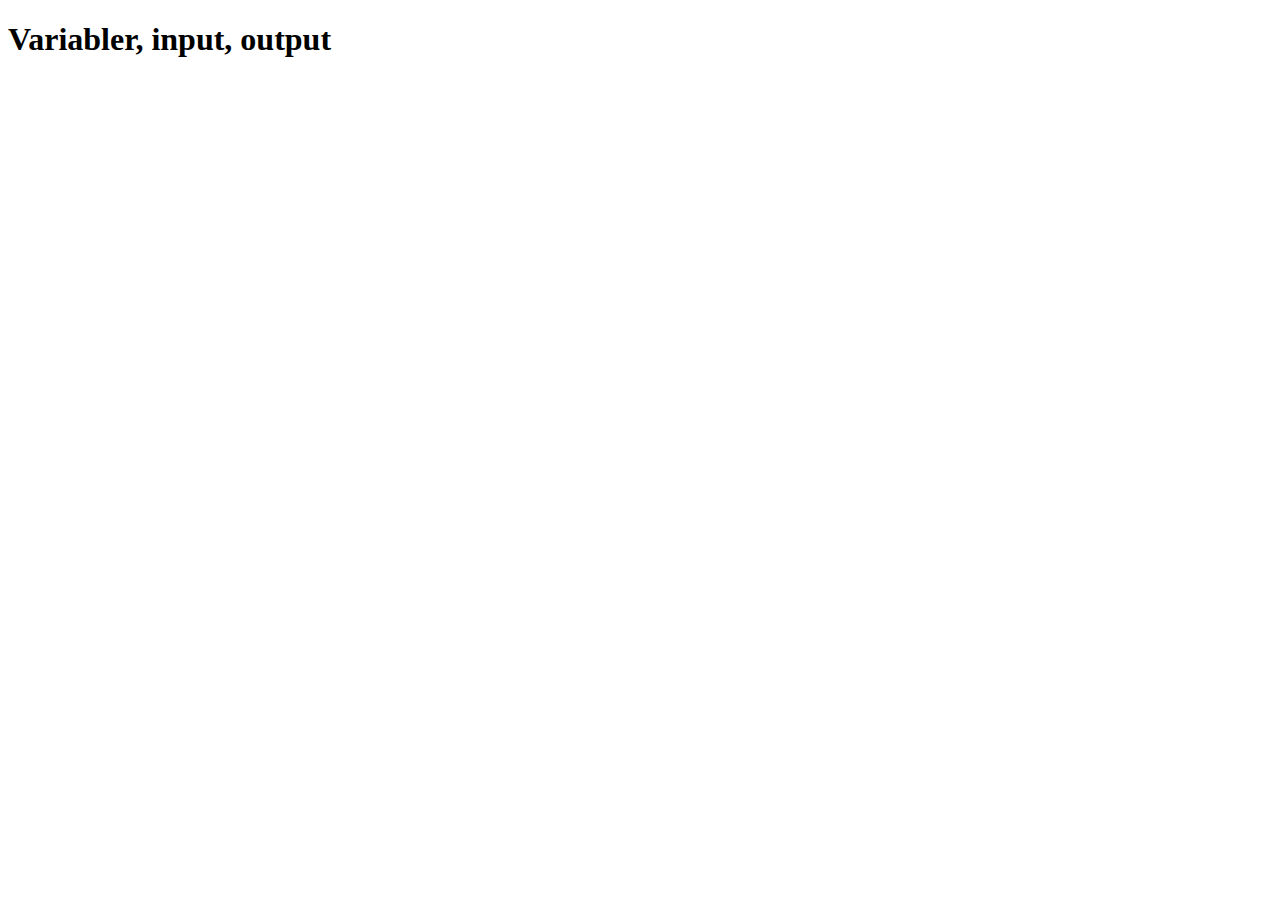
<file: Programering 1/Variabler_IO/index.html>
<!DOCTYPE html>
<html lang="en">
<head>
    <meta charset="UTF-8">
    <meta name="viewport" content="width=device-width, initial-scale=1.0">
    <title>Document</title>
</head>
<body>
    <h1>Variabler, input, output</h1>

    <script src="index.js" defer></script>
</body>
</html>
</file>
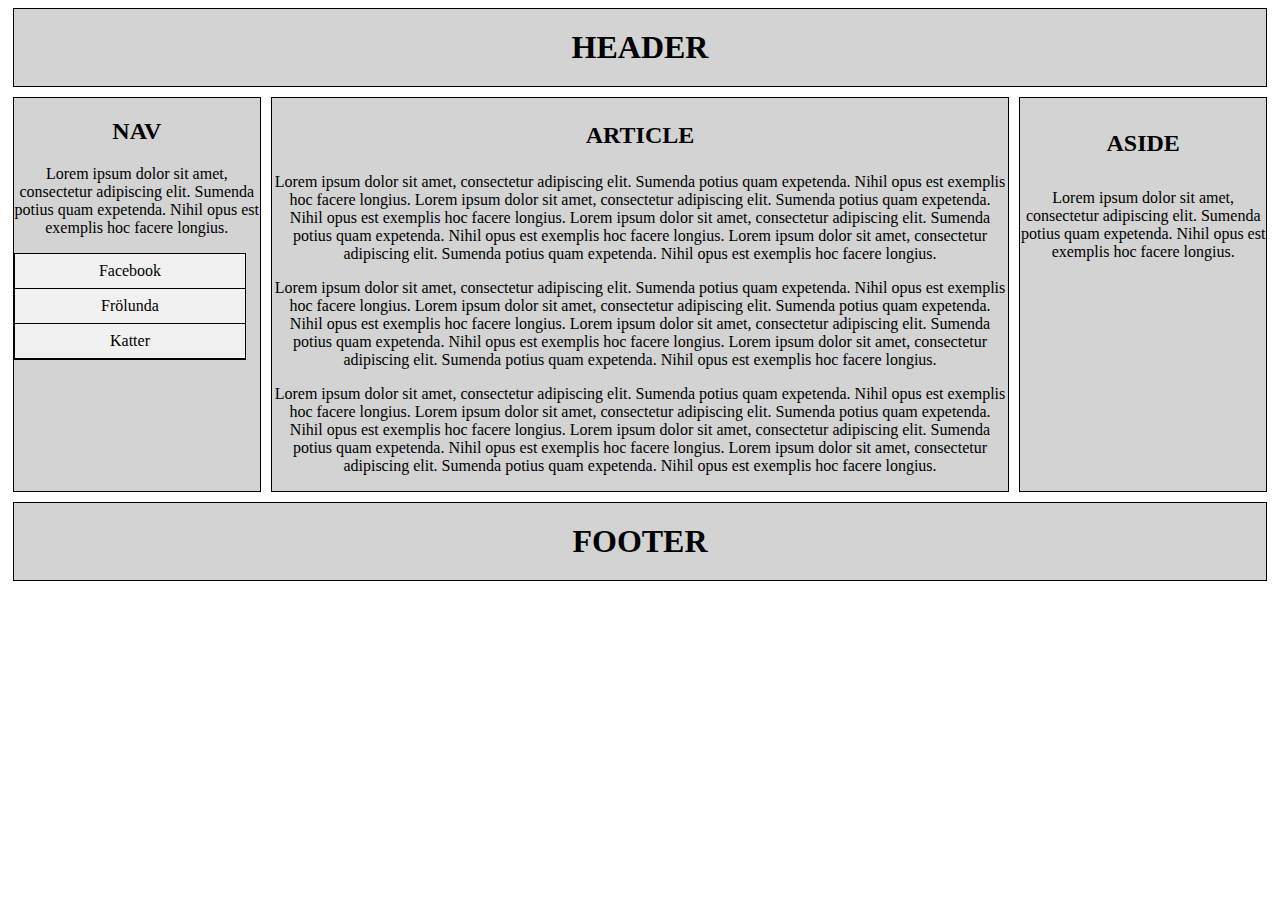
<file: Tillämpad programering/flexbox/index.html>
<!DOCTYPE html>
<html lang="en">
<head>
    <meta charset="UTF-8">
    <meta name="viewport" content="width=device-width, initial-scale=1.0">
    <title>Flexbox</title>
    <link rel="stylesheet" href="flexbox.css">
</head>
<body>
    <header>
        <h1>HEADER</h1>
    </header>
    <div class="flex-container">
        <nav>
            <div>
                <h2>NAV</h2>
                <p>Lorem ipsum dolor sit amet, consectetur adipiscing elit. Sumenda potius quam expetenda. Nihil opus est exemplis hoc facere longius.</p>
                <ul>
                    <li><a href="https://www.facebook.com/lucas.wennberg.3" target="_blank">Facebook</a></li>
                    <li><a href="https://www.frolundaindians.com/" target="_blank">Frölunda</a></li>
                    <li><a href="https://cat-bounce.com/" target="_blank">Katter</a></li>
                </ul>
            </div>
        </nav>
        <article>
            <div>
                <h3>ARTICLE</h3>
                <p>Lorem ipsum dolor sit amet, consectetur adipiscing elit. Sumenda potius quam expetenda. Nihil opus est exemplis hoc facere longius. Lorem ipsum dolor sit amet, consectetur adipiscing elit. Sumenda potius quam expetenda. Nihil opus est exemplis hoc facere longius. Lorem ipsum dolor sit amet, consectetur adipiscing elit. Sumenda potius quam expetenda. Nihil opus est exemplis hoc facere longius. Lorem ipsum dolor sit amet, consectetur adipiscing elit. Sumenda potius quam expetenda. Nihil opus est exemplis hoc facere longius.</p>
                <p>Lorem ipsum dolor sit amet, consectetur adipiscing elit. Sumenda potius quam expetenda. Nihil opus est exemplis hoc facere longius. Lorem ipsum dolor sit amet, consectetur adipiscing elit. Sumenda potius quam expetenda. Nihil opus est exemplis hoc facere longius. Lorem ipsum dolor sit amet, consectetur adipiscing elit. Sumenda potius quam expetenda. Nihil opus est exemplis hoc facere longius. Lorem ipsum dolor sit amet, consectetur adipiscing elit. Sumenda potius quam expetenda. Nihil opus est exemplis hoc facere longius.</p>
                <p>Lorem ipsum dolor sit amet, consectetur adipiscing elit. Sumenda potius quam expetenda. Nihil opus est exemplis hoc facere longius. Lorem ipsum dolor sit amet, consectetur adipiscing elit. Sumenda potius quam expetenda. Nihil opus est exemplis hoc facere longius. Lorem ipsum dolor sit amet, consectetur adipiscing elit. Sumenda potius quam expetenda. Nihil opus est exemplis hoc facere longius. Lorem ipsum dolor sit amet, consectetur adipiscing elit. Sumenda potius quam expetenda. Nihil opus est exemplis hoc facere longius.</p>
            </div>
        </article>
        <aside>
            <div>
                <h4>ASIDE</h4>
                <p>Lorem ipsum dolor sit amet, consectetur adipiscing elit. Sumenda potius quam expetenda. Nihil opus est exemplis hoc facere longius.</p>
            </div>
        </aside>
    </div>
    <footer>
        <h5>FOOTER</h5>
    </footer>
</body>
</html>







<!--
        <header>
        <h1>HEADER</h1>
    </header>
    <section>
        <nav>
            <h2>NAV</h2>
            <p>Lorem ipsum dolor sit amet, consectetur adipiscing elit. Sumenda potius quam expetenda. Nihil opus est exemplis hoc facere longius. Lorem ipsum dolor sit amet, consectetur adipiscing elit. Sumenda potius quam expetenda. Nihil opus est exemplis hoc facere longius. Lorem ipsum dolor sit amet, consectetur adipiscing elit. Sumenda potius quam expetenda. Nihil opus est exemplis hoc facere longius. Lorem ipsum dolor sit amet, consectetur adipiscing elit. Sumenda potius quam expetenda. Nihil opus est exemplis hoc facere longius.</p>
        </nav>
        <article>
            <h2>ARTICLE</h2>
            <p>Lorem ipsum dolor sit amet, consectetur adipiscing elit. Sumenda potius quam expetenda. Nihil opus est exemplis hoc facere longius. Lorem ipsum dolor sit amet, consectetur adipiscing elit. Sumenda potius quam expetenda. Nihil opus est exemplis hoc facere longius. Lorem ipsum dolor sit amet, consectetur adipiscing elit. Sumenda potius quam expetenda. Nihil opus est exemplis hoc facere longius. Lorem ipsum dolor sit amet, consectetur adipiscing elit. Sumenda potius quam expetenda. Nihil opus est exemplis hoc facere longius.</p>
        </article>
        <aside>
            <h2>ASIDE</h2>
            <p>Lorem ipsum dolor sit amet, consectetur adipiscing elit. Sumenda potius quam expetenda. Nihil opus est exemplis hoc facere longius. Lorem ipsum dolor sit amet, consectetur adipiscing elit. Sumenda potius quam expetenda. Nihil opus est exemplis hoc facere longius. Lorem ipsum dolor sit amet, consectetur adipiscing elit. Sumenda potius quam expetenda. Nihil opus est exemplis hoc facere longius. Lorem ipsum dolor sit amet, consectetur adipiscing elit. Sumenda potius quam expetenda. Nihil opus est exemplis hoc facere longius.</p>
        </aside>
    </section>
    <footer>
        <h5>FOOTER</h5>
    </footer>
-->
</file>
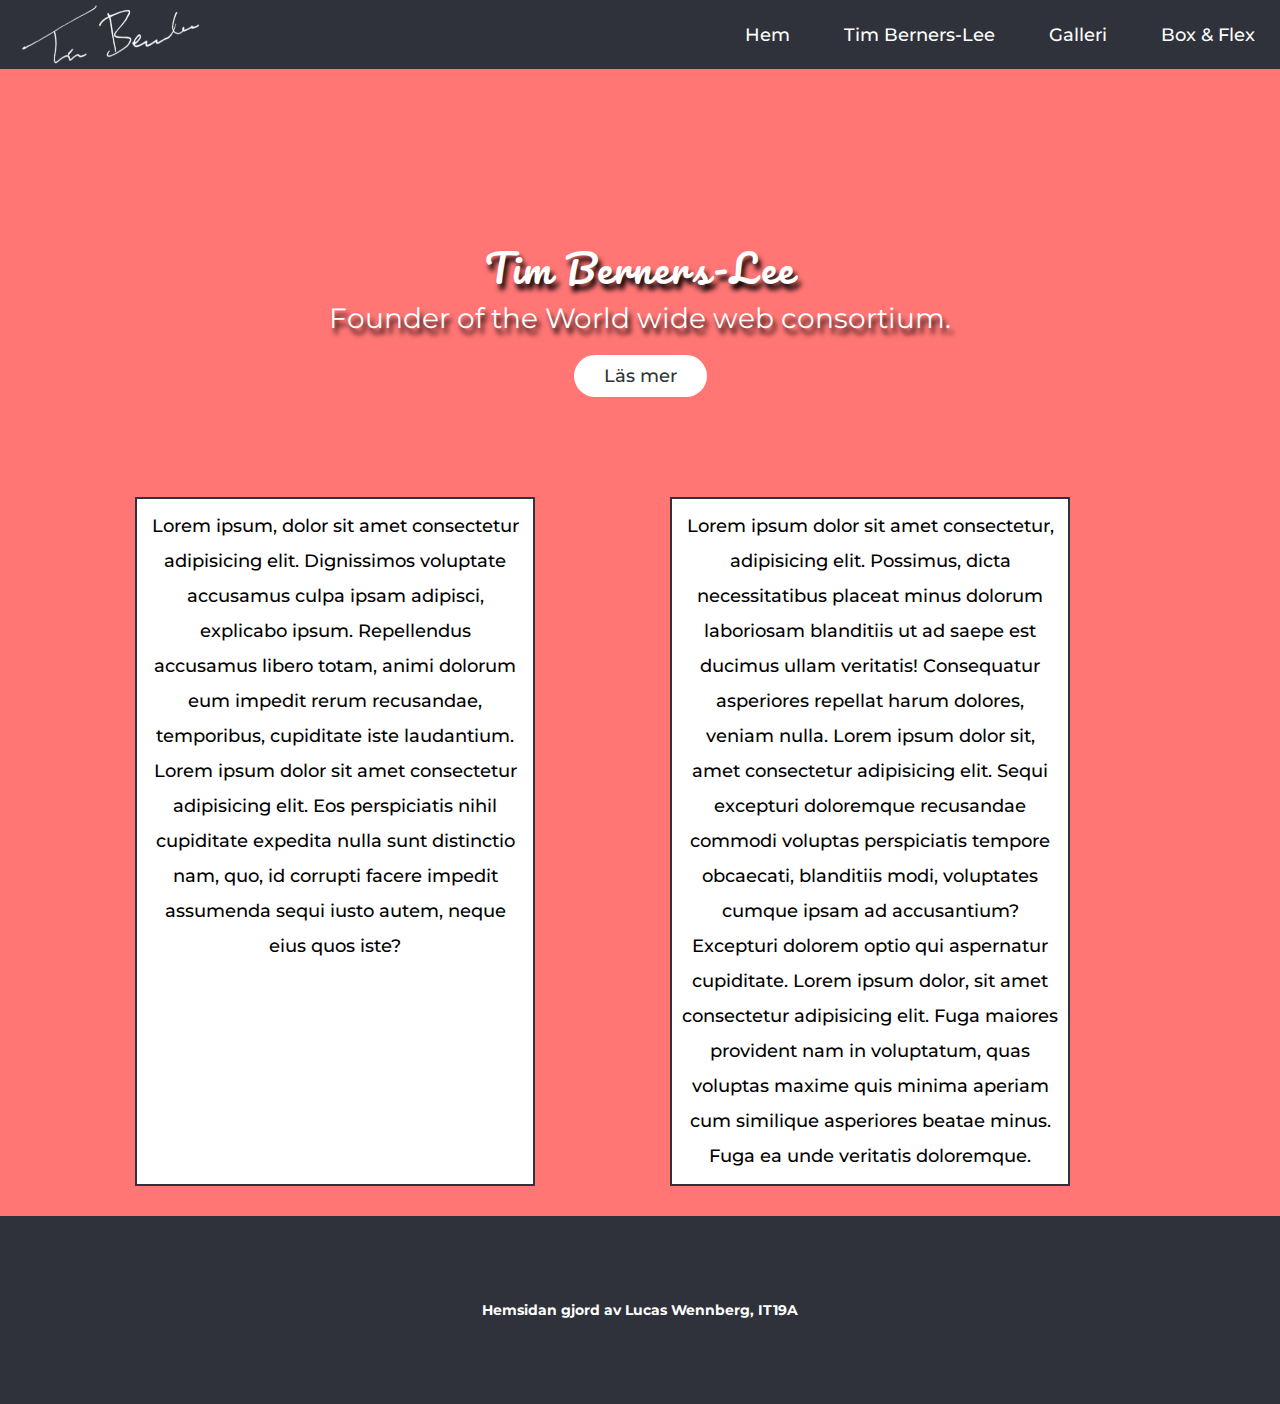
<file: Tillämpad programering/Tim Bernes Lee/index.html>
<!DOCTYPE html>
<html lang="en">
<head>
    <meta charset="UTF-8">
    <meta name="viewport" content="width=device-width, initial-scale=1.0">
    <title>Index</title>
    <link href="https://fonts.googleapis.com/css2?family=Montserrat:wght@500&display=swap" rel="stylesheet">
    <link href="https://fonts.googleapis.com/css2?family=Pacifico&display=swap" rel="stylesheet">
    <link rel="stylesheet" href="index.css">
</head>
<body>
<!-- Början av header -->
    <header>
        <div class="signatur">
            <img src="tblsignatur.png" alt="signatur">
        </div>
            <ul class="nav__links">
                <li><a href="#">Hem</a></li>
                <li><a href="info.html">Tim Berners-Lee</a></li>
                <li><a href="galleri.html">Galleri</a></li>
                <li><a href="Boxflex.html">Box & Flex</a></li>
            </ul>  
    </header>
<!-- Slut av header -->
<!-- Namn, "titel" och knapp -->
    <div class="content">
        <h2>Tim Berners-Lee</h2>
        <p>Founder of the World wide web consortium.</p>
        <div class="readmore">
            <a href="info.html" class="readmore">Läs mer</a>
        </div>
    </div>    
<!-- Slut på namn, "titel" och knapp -->
<!-- Information om Tim eller nått -->
<div class="flex-container">
    <div>
        <p>Lorem ipsum, dolor sit amet consectetur adipisicing elit. Dignissimos voluptate accusamus culpa ipsam adipisci, explicabo ipsum. Repellendus accusamus libero totam, animi dolorum eum impedit rerum recusandae, temporibus, cupiditate iste laudantium. Lorem ipsum dolor sit amet consectetur adipisicing elit. Eos perspiciatis nihil cupiditate expedita nulla sunt distinctio nam, quo, id corrupti facere impedit assumenda sequi iusto autem, neque eius quos iste?</p>
    </div>
    <div>
        <p>Lorem ipsum dolor sit amet consectetur, adipisicing elit. Possimus, dicta necessitatibus placeat minus dolorum laboriosam blanditiis ut ad saepe est ducimus ullam veritatis! Consequatur asperiores repellat harum dolores, veniam nulla. Lorem ipsum dolor sit, amet consectetur adipisicing elit. Sequi excepturi doloremque recusandae commodi voluptas perspiciatis tempore obcaecati, blanditiis modi, voluptates cumque ipsam ad accusantium? Excepturi dolorem optio qui aspernatur cupiditate. Lorem ipsum dolor, sit amet consectetur adipisicing elit. Fuga maiores provident nam in voluptatum, quas voluptas maxime quis minima aperiam cum similique asperiores beatae minus. Fuga ea unde veritatis doloremque.</p>
    </div>
</div>
<!-- Information om Tim slut -->
<!-- Början av footer -->
    <footer>
        <h3>Hemsidan gjord av Lucas Wennberg, IT19A</h3>
    </footer>
<!-- Slut av footer -->
</body>
</html>
</file>
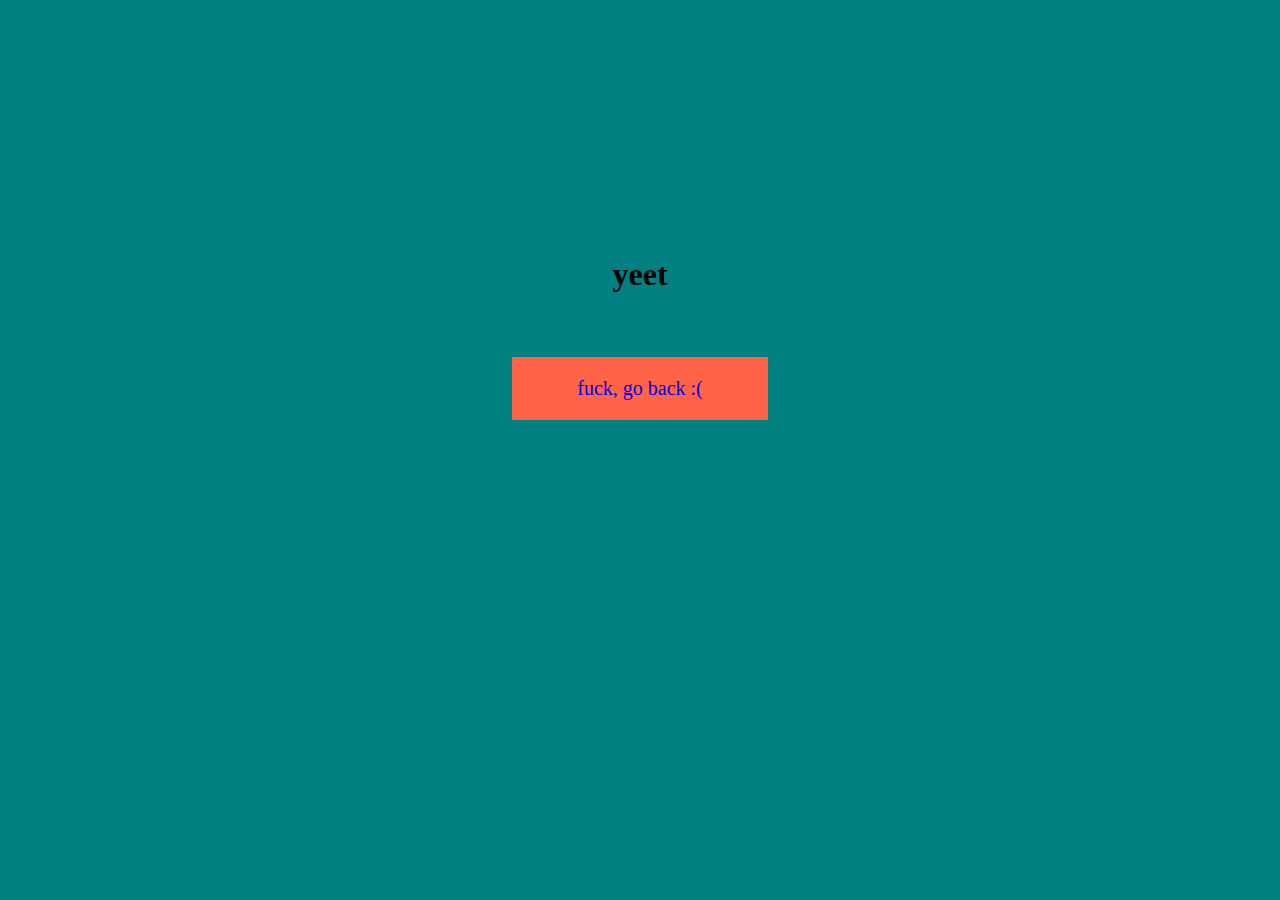
<file: Lekdags/testsida.html>
<!DOCTYPE html>
<html lang="en">
<head>
    <meta charset="UTF-8">
    <meta name="viewport" content="width=device-width, initial-scale=1.0">
    <title>Testsida</title>
    <link rel="stylesheet" href="style2.css">
</head>
<body>
    <h1>yeet</h1>
    <li><a href="index.html">fuck, go back :(</a></li>
</body>
</html>
</file>
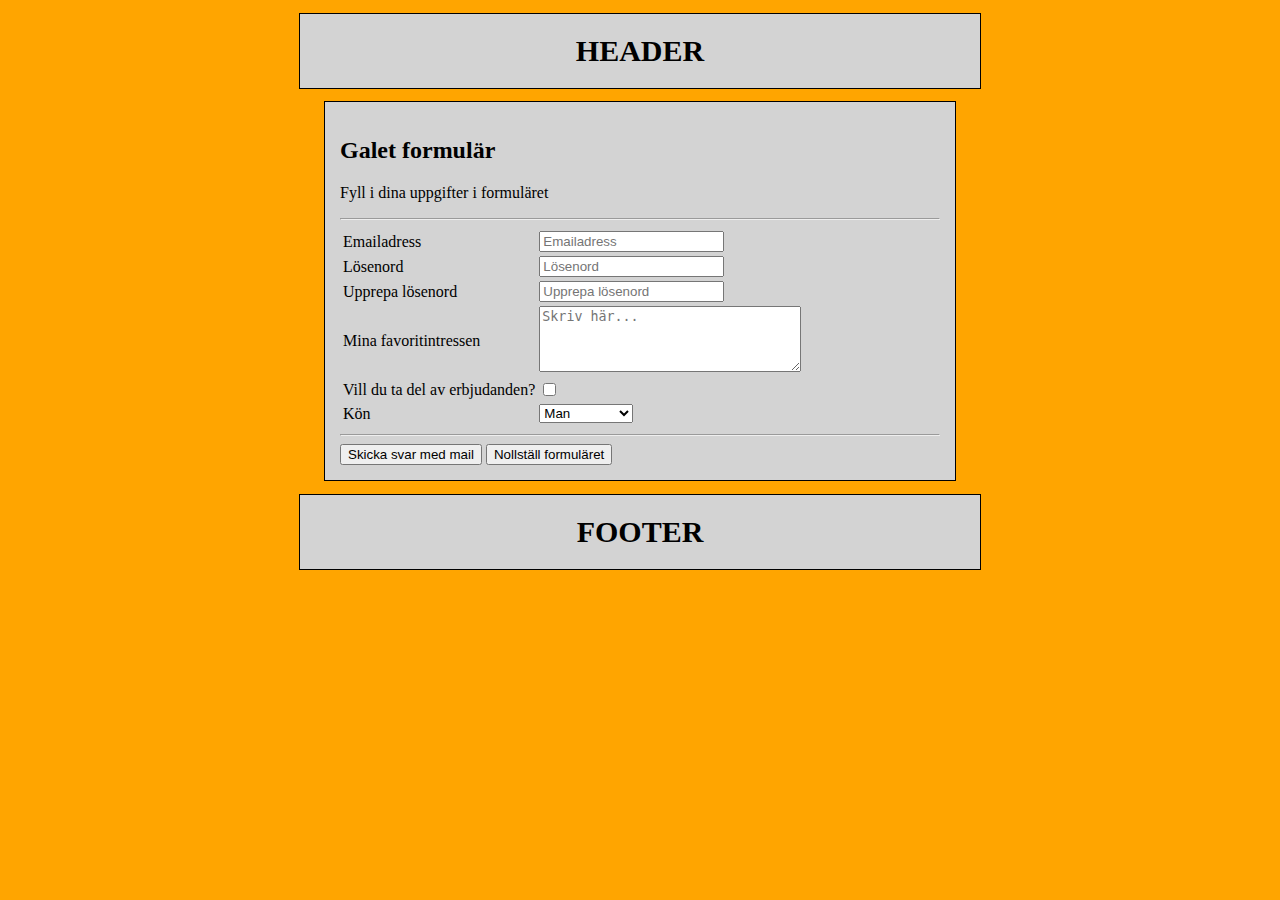
<file: Tillämpad programering/form/form.html>
<!DOCTYPE html>
<html lang="en">
<head>
    <style>
        
    </style>
    <meta charset="UTF-8">
    <meta name="viewport" content="width=device-width, initial-scale=1.0">
    <title>Document</title>
    <script src="form.js" defer></script>
    <link rel="stylesheet" href="form.css">
</head>
<body>
    <form action="mailto:l.wennberg02@gmail.com" method="get" enctype="text/plain">
        <h1 style="text-align:center">HEADER</h1>
    <article>
        <h2>Galet formulär</h2>
        <p>Fyll i dina uppgifter i formuläret</p>
        </div>
        <table>
        <hr>
            <tr>
                <td><label for="email">Emailadress</label>
                <td><input type="email" placeholder="Emailadress" name="email" id="email" required>
            </tr>
            <tr>
                <td><label for="password">Lösenord</label>
                <td><input type="password" placeholder="Lösenord" name="psw" id="psw" required>
            </tr>
            <tr>
                <td><label for="password-repeat">Upprepa lösenord</label>
                <td><input type="password" placeholder="Upprepa lösenord" name="psw-re" id="psw-re" required>
            </tr>
            <tr>
                <td><label for="textarea">Mina favoritintressen</label>
<td><textarea id="textarea" name="textarea" rows="4" cols="30" placeholder="Skriv här...">
</textarea>
            </tr>
            <tr>
                <td><label for="checkbox">Vill du ta del av erbjudanden?</label>
                <td><input type="checkbox" placeholder="checkbox" name="checbox" id="checkbox">
            </tr>
            <tr>
                <td><label for="gender">Kön</label>
                <td><select name="gender" id="gender">
                    <option value="Man">Man</option>
                    <option value="Kvinna">Kvinna</option>
                    <option value="Osäker">Osäker</option>
                    <option value="Varje">Lite av varje</option>
                </select>
            </tr>
        </table>
        <hr>
        <div>
            <label for="submit"></label>
            <input type="submit" name="submit" id="submit" value="Skicka svar med mail">
            <label for="reset"></label>
            <input type="reset" name="reset" id="reset" value="Nollställ formuläret">
        </div> 
    </article>
        <h3 style="text-align:center">FOOTER</h3>
    </form>
</body>
</html>
</file>
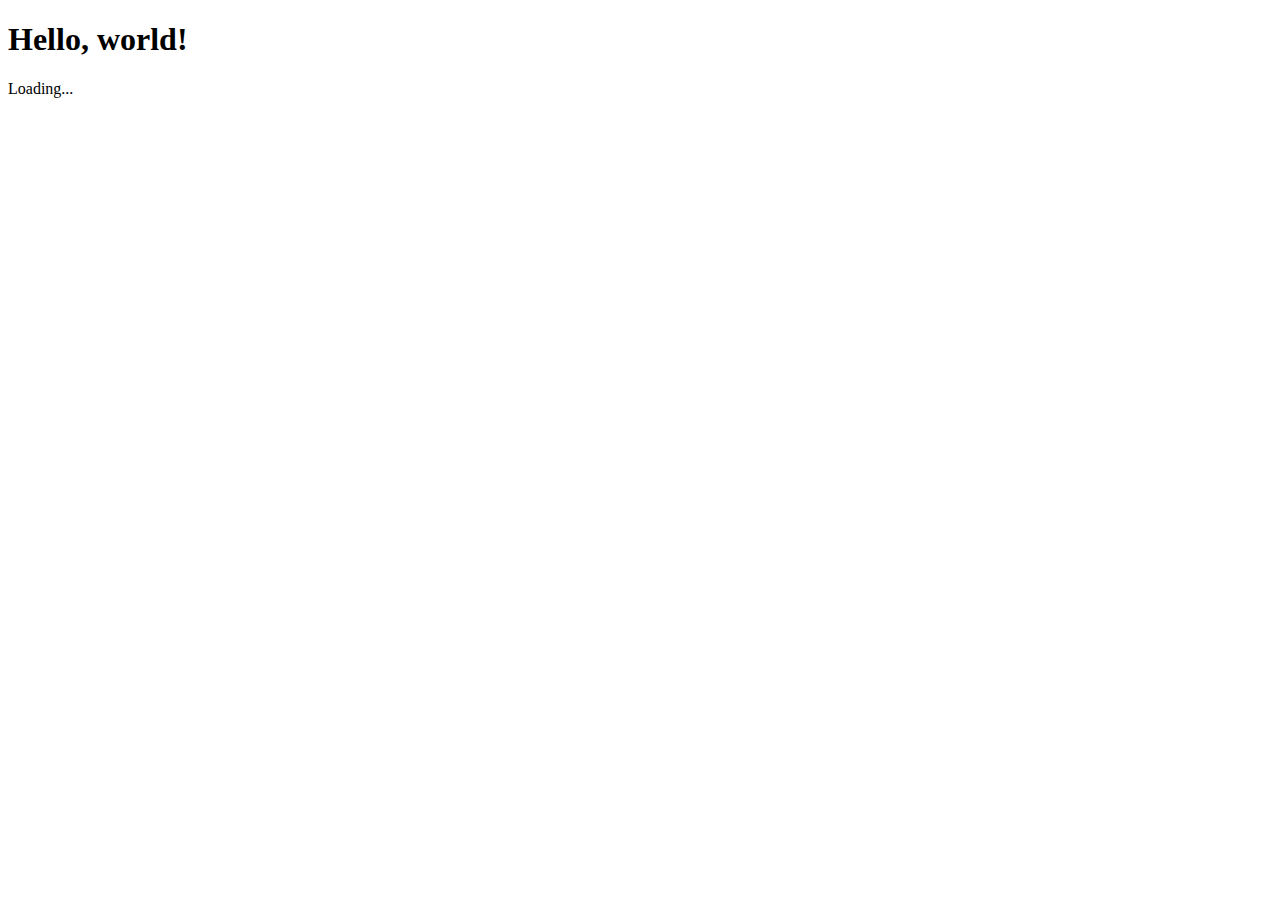
<file: Tillämpad programering/spinner test/spinner.html>
<!doctype html>
<html lang="en">
  <head>
    <!-- Required meta tags -->
    <meta charset="utf-8">
    <meta name="viewport" content="width=device-width, initial-scale=1, shrink-to-fit=no">

    <!-- Bootstrap CSS -->
    <link rel="stylesheet" href="https://cdn.jsdelivr.net/npm/bootstrap@4.5.3/dist/css/bootstrap.min.css" integrity="sha384-TX8t27EcRE3e/ihU7zmQxVncDAy5uIKz4rEkgIXeMed4M0jlfIDPvg6uqKI2xXr2" crossorigin="anonymous">

    <title>Hello, world!</title>
  </head>
  <body>
    <h1>Hello, world!</h1>
    <div class="spinner-border" role="status">
        <span class="sr-only">Loading...</span>
      </div>
    <!-- Optional JavaScript; choose one of the two! -->

    <!-- Option 1: jQuery and Bootstrap Bundle (includes Popper) -->
    <script src="https://code.jquery.com/jquery-3.5.1.slim.min.js" integrity="sha384-DfXdz2htPH0lsSSs5nCTpuj/zy4C+OGpamoFVy38MVBnE+IbbVYUew+OrCXaRkfj" crossorigin="anonymous"></script>
    <script src="https://cdn.jsdelivr.net/npm/bootstrap@4.5.3/dist/js/bootstrap.bundle.min.js" integrity="sha384-ho+j7jyWK8fNQe+A12Hb8AhRq26LrZ/JpcUGGOn+Y7RsweNrtN/tE3MoK7ZeZDyx" crossorigin="anonymous"></script>

    <!-- Option 2: jQuery, Popper.js, and Bootstrap JS
    <script src="https://code.jquery.com/jquery-3.5.1.slim.min.js" integrity="sha384-DfXdz2htPH0lsSSs5nCTpuj/zy4C+OGpamoFVy38MVBnE+IbbVYUew+OrCXaRkfj" crossorigin="anonymous"></script>
    <script src="https://cdn.jsdelivr.net/npm/popper.js@1.16.1/dist/umd/popper.min.js" integrity="sha384-9/reFTGAW83EW2RDu2S0VKaIzap3H66lZH81PoYlFhbGU+6BZp6G7niu735Sk7lN" crossorigin="anonymous"></script>
    <script src="https://cdn.jsdelivr.net/npm/bootstrap@4.5.3/dist/js/bootstrap.min.js" integrity="sha384-w1Q4orYjBQndcko6MimVbzY0tgp4pWB4lZ7lr30WKz0vr/aWKhXdBNmNb5D92v7s" crossorigin="anonymous"></script>
    -->
  </body>
</html>
</file>
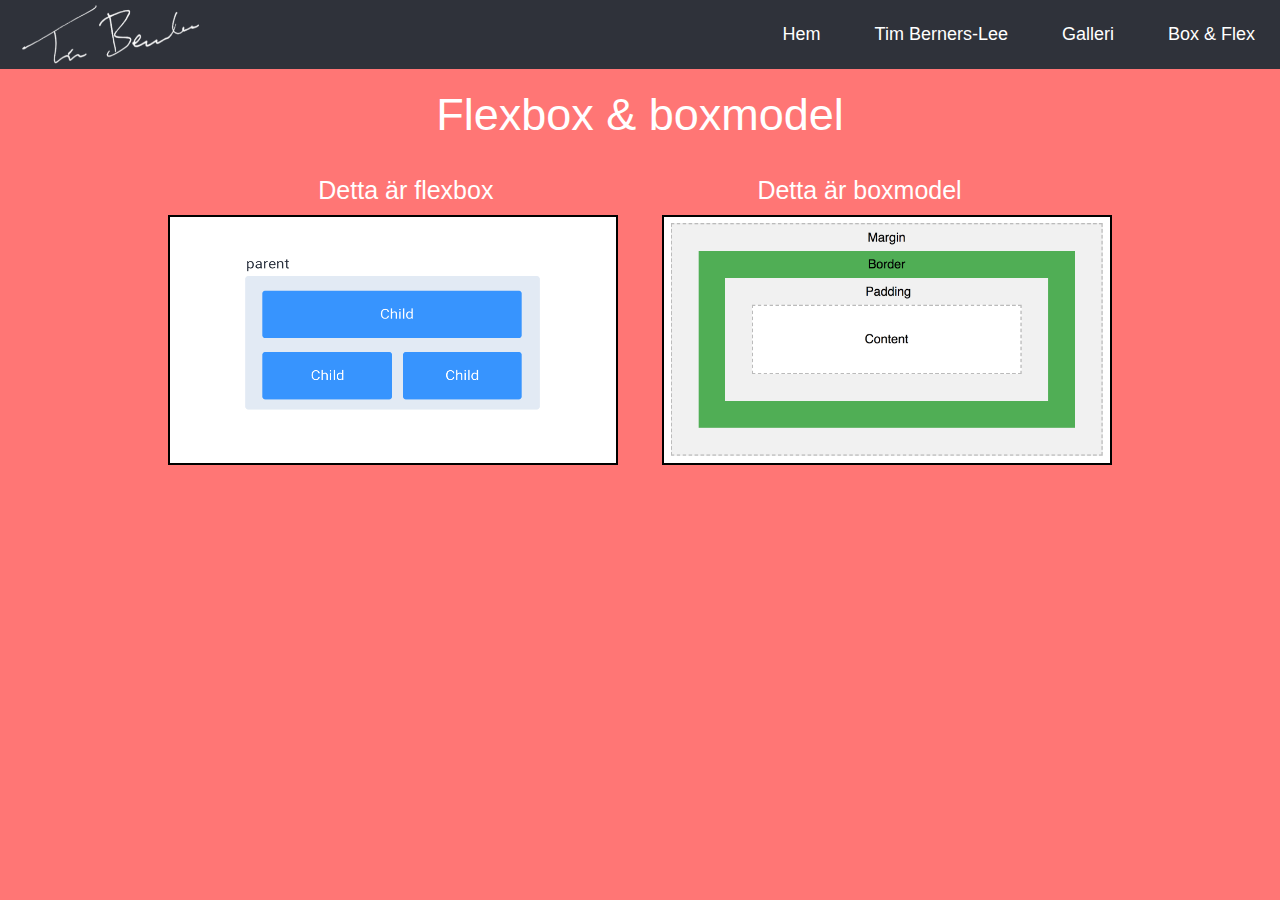
<file: Tillämpad programering/Tim Bernes Lee/Boxflex.html>
<!DOCTYPE html>
<html lang="en">
<head>
    <meta charset="UTF-8">
    <meta name="viewport" content="width=device-width, initial-scale=1.0">
    <title>Box & flex</title>
    <link rel="stylesheet" href="boxflex.css">
</head>
<body>
    <!-- Början av header -->
<header>
    <div class="signatur">
        <img src="tblsignatur.png" alt="signatur">
    </div>
        <ul class="nav__links">
            <li><a href="index.html">Hem</a></li>
            <li><a href="info.html">Tim Berners-Lee</a></li>
            <li><a href="galleri.html">Galleri</a></li>
            <li><a href="#">Box & Flex</a></li>
        </ul>  
</header>
<!-- Slut av header -->
<!-- CONTENT -->
<h1>Flexbox & boxmodel</h1>
<div id="container">
    <div class="text">Detta är flexbox</div>
    <div class="text">Detta är boxmodel</div>
    <br>
    <img src="flexbox.png" class="img">
    <img src="boxmodel.png" class="img">
  </div>
</body>
</html>
</file>
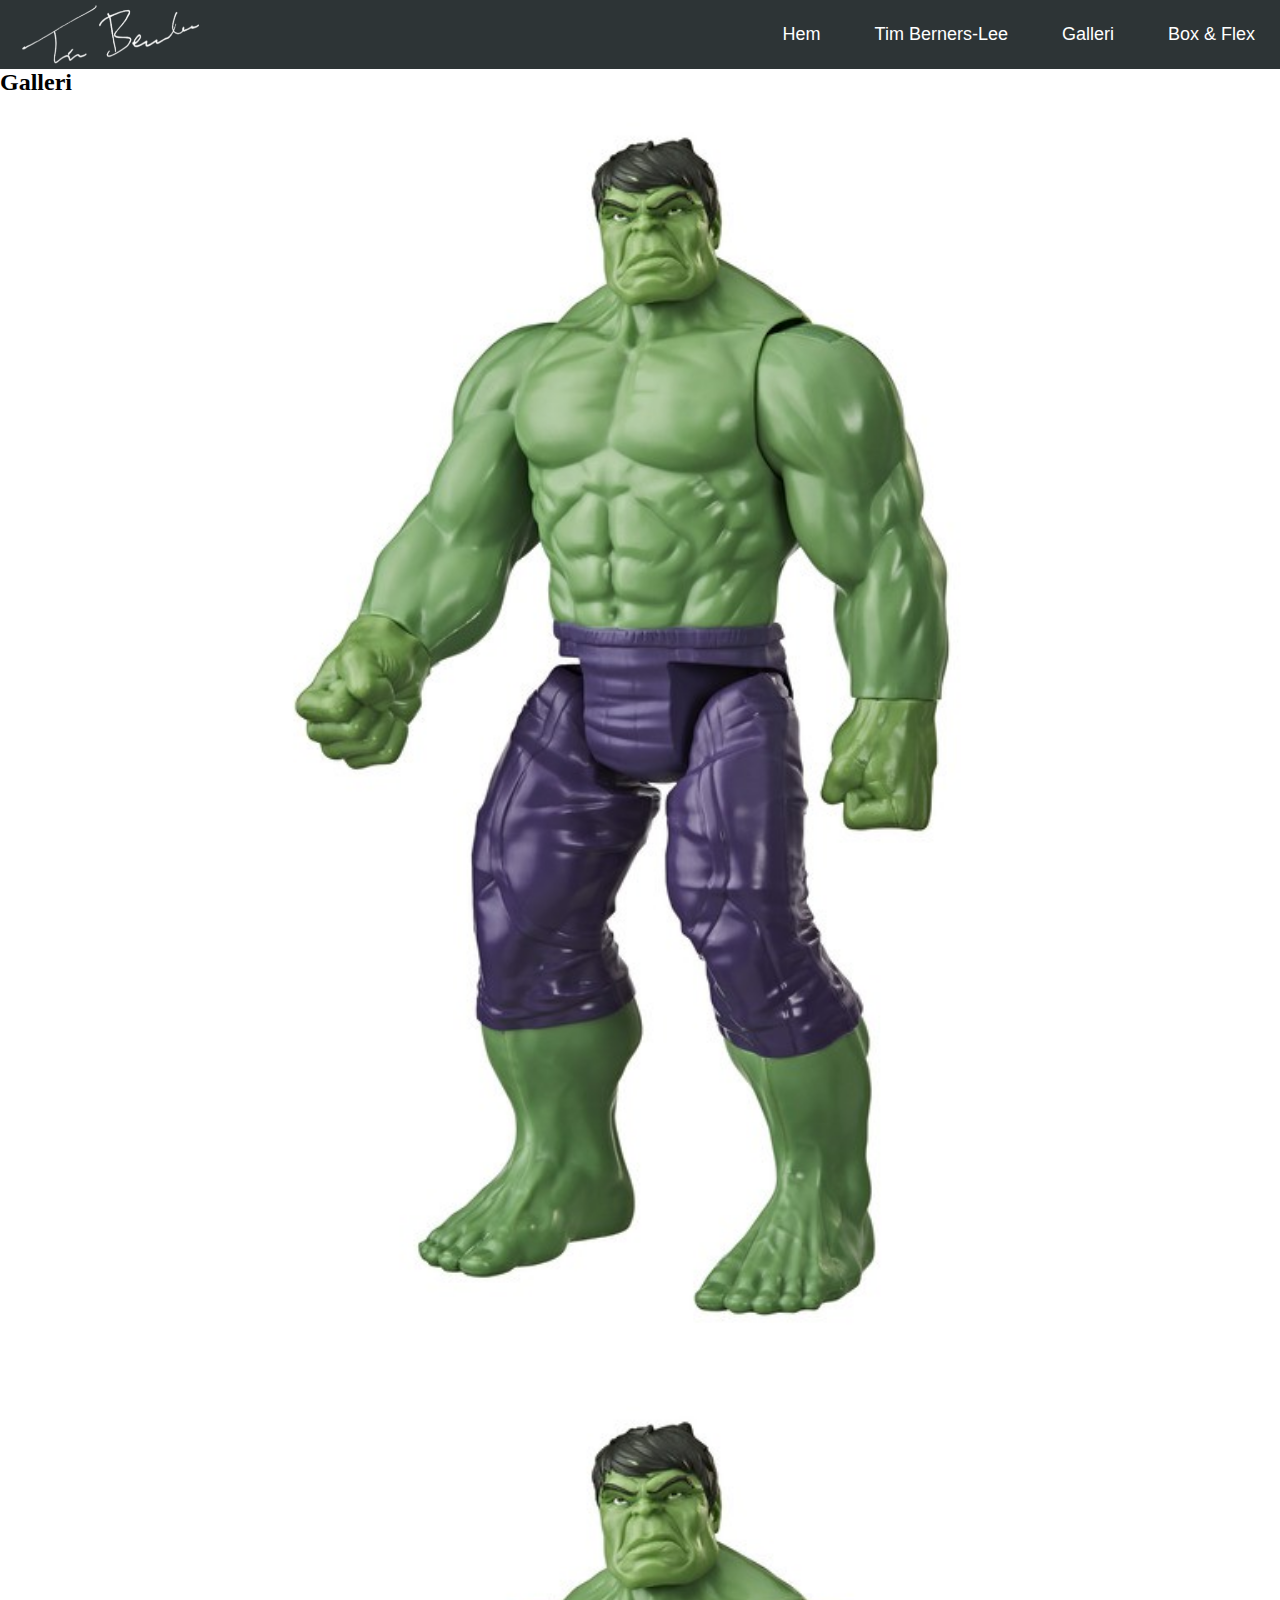
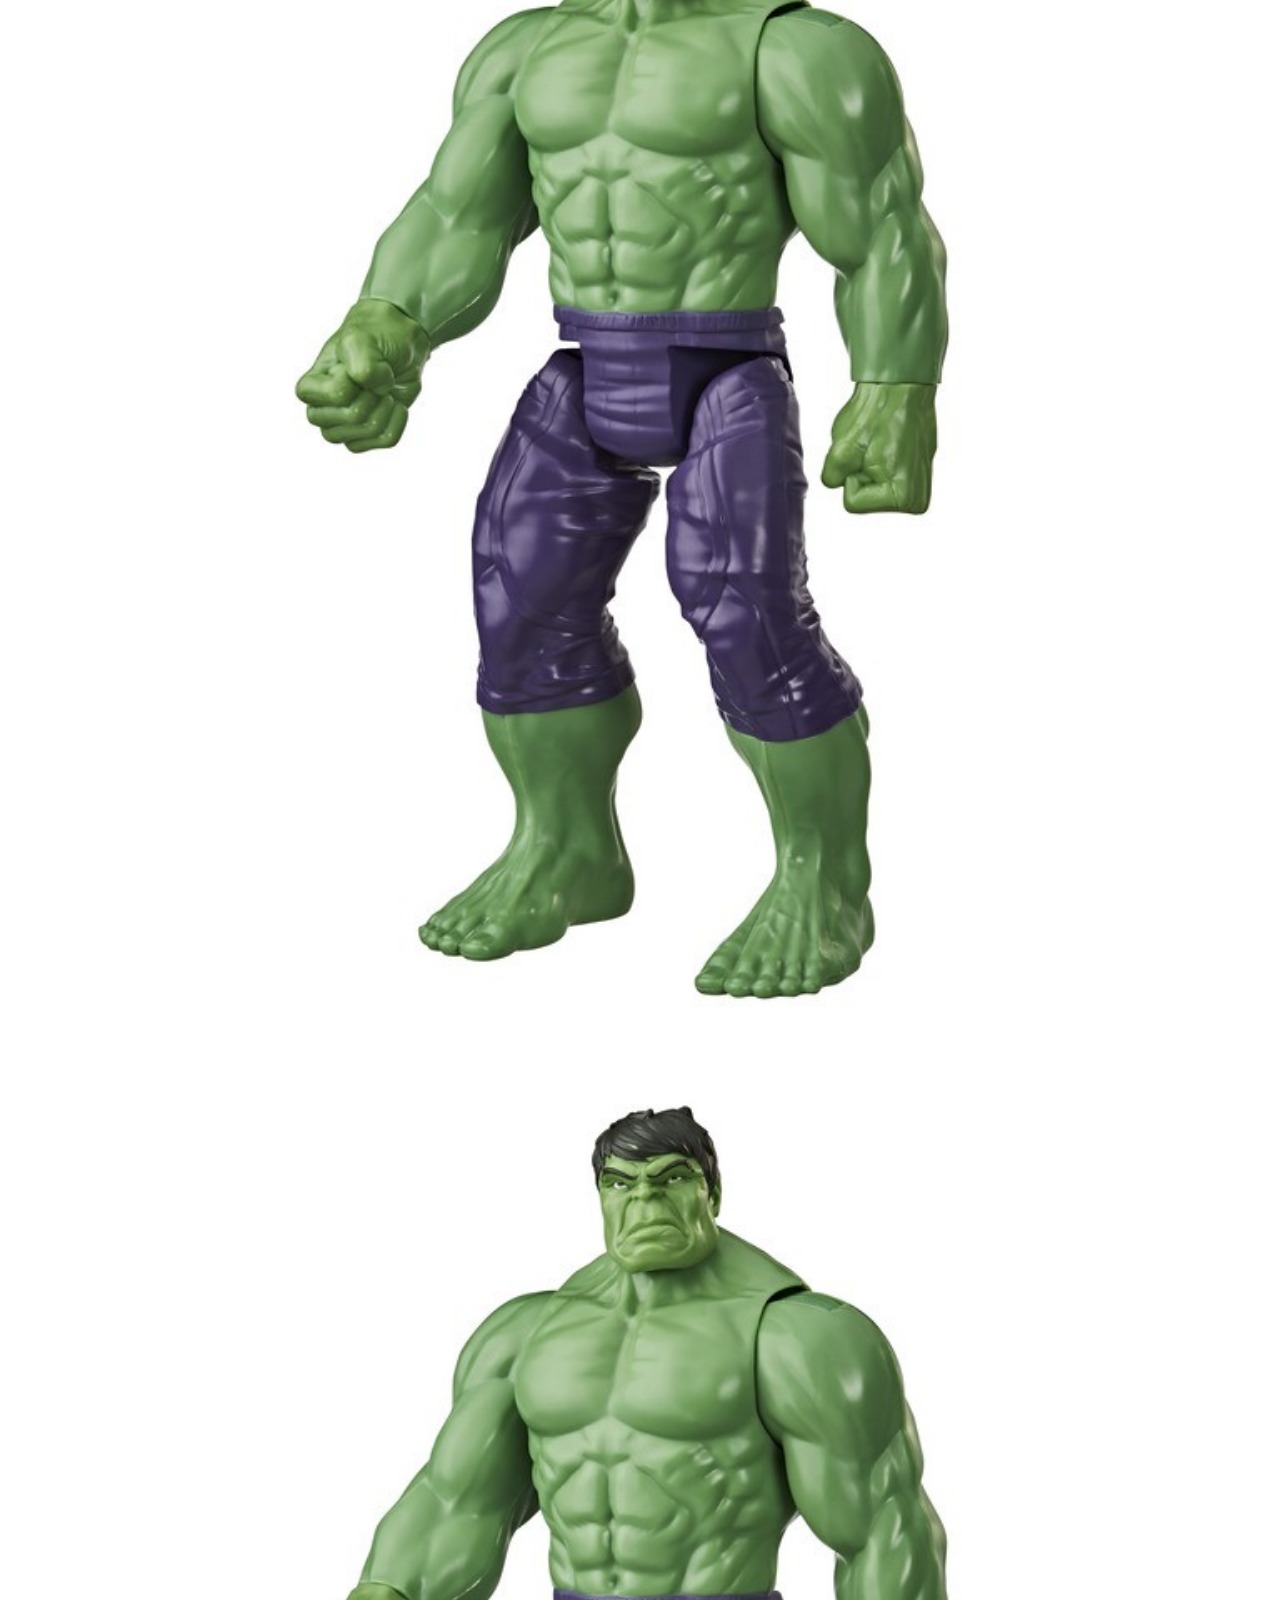
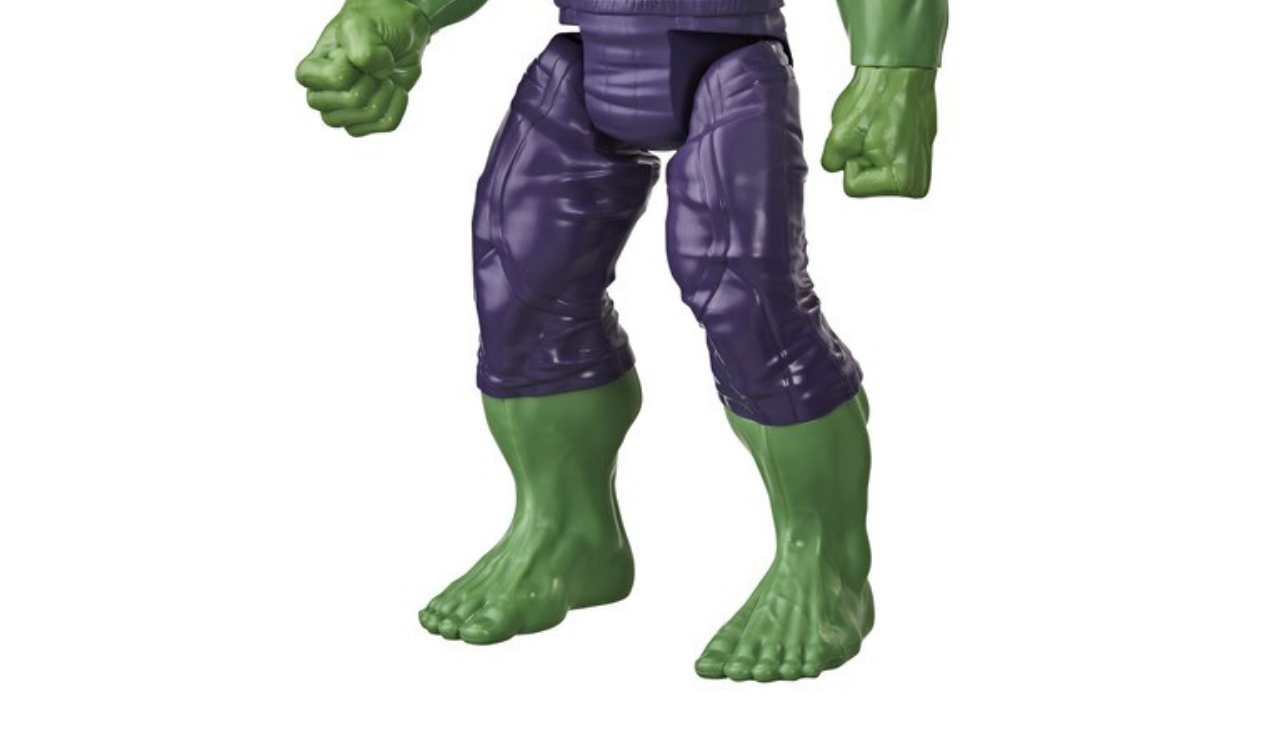
<file: Tillämpad programering/Tim Bernes Lee/galleri.html>
<!DOCTYPE html>
<html lang="en">
<head>
    <meta charset="UTF-8">
    <meta name="viewport" content="width=device-width, initial-scale=1.0">
    <title>Galleri</title>
    <link rel="stylesheet" href="galleri.css">
</head>
<body>
<!-- Början av header -->
<header>
    <div class="signatur">
        <img src="tblsignatur.png" alt="signatur">
    </div>
        <ul class="nav__links">
            <li><a href="index.html">Hem</a></li>
            <li><a href="info.html">Tim Berners-Lee</a></li>
            <li><a href="#">Galleri</a></li>
            <li><a href="Boxflex.html">Box & Flex</a></li>
        </ul>  
</header>
<!-- Slut av header -->
<!-- KONTENT GRABBAR -->
    <h2>Galleri</h2>
    <div class="flexbox">
        <div class="bild">
            <img src="hulk.jpg" alt="Hulk1" width="100%">
        </div>
        <div class="bild">
            <img src="hulk.jpg" alt="Hulk2" width="100%">
        </div>
        <div class="bild">
            <img src="hulk.jpg" alt="Hulk3" width="100%">
        </div>
    </div>
</body>
</html>
</file>
<file: Tillämpad programering/flexbox/flexbox.css>
body {
    background-color: white;
}
.flex-container {
    display: flex;
}
h1 {
    font-size: 32px;
    padding: 20px;
    margin: 5px;
    border: 1px solid black;
    text-align: center;
    background-color: lightgray;
}
h5 {
    font-size: 32px;
    padding: 20px;
    margin: 5px;
    border: 1px solid black;
    text-align: center;
    background-color: lightgray;
}
h2 {
    font-size: 24px;
}
h3 {
    font-size: 24px;
}
h4 {
    font-size: 24px;
}
nav {
    flex: 1;
    margin: 5px;
    border: 1px solid black;
    text-align: center;
    background-color: lightgray;
}
article {
    flex: 3;
    margin: 5px;
    border: 1px solid black;
    text-align: center;
    background-color: lightgray;
}
aside {
    flex: 1;
    margin: 5px;
    border: 1px solid black;
    text-align: center;
    background-color: lightgray;
}
ul {
    border: 1px solid black;
    list-style-type: none;
    margin: 0;
    padding: 0;
    width: 230px;
    background-color: #f1f1f1;
} 
li a {
    border-bottom: 1px solid black;
    display: block;
    color: #000;
    padding: 8px 16px;
    text-decoration: none;
}
li:last-child {
    border-bottom: none;
}
/* Ändra färg när man hovrar över knappen */
li a:hover {
    background-color: #555;
    color: white;
}
</file>
<file: Tillämpad programering/Tim Bernes Lee/index.css>
* {
    padding: 0;
    margin: 0;
    box-sizing: border-box;
}

body {
    position: relative;
    background-color: #ff7675;
    background-size: cover;
}

/* Header CSS */
li, a {
    padding: 5px;
    font-family: 'Montserrat', sans-serif;
    font-weight: 500;
    font-size: 18px;
    color: white;
    text-decoration: none;
    list-style: none;
}

header {
    background-color: #2F323A;
    text-align: center;
    display: flex;
    justify-content: space-between;
    align-items: center;
}

.signatur img {
    padding: 5px 0 0 20px;
    cursor: pointer;
    width: 200px;
    height: 65px;
}

.nav__links li {
    display: inline-block;
    padding: 0px 20px;
    transition: all 0.3s ease 0s;
}

.nav__links li a:hover {
    color: #ff7675;
}
/* Slut på header CSS */

.content { 
    padding-top: 165px;
    font-family: 'Cookie', cursive;
    text-align: center;
    color: white;
}

h2 {
    font-family: 'Pacifico', cursive;
    font-size: 38px;
    letter-spacing: 2px;
    font-weight: 200;
    text-shadow: 3px 6px 5px black;
}

.content p {
    margin-bottom: 20px;
    font-family: 'Montserrat', sans-serif;
    font-size: 28px;
    text-shadow: 3px 6px 5px black;
}

.readmore {
    font-size: 18px;
    display: inline-block;
    text-align: center;
    color:  #2d3436;
    background-color:  white;
    padding: 5px 15px;
    border-radius: 25px;
    text-decoration: none;
}

.readmore:hover {
    color:  #ff7675;
}

.flex-container {
    display: flex;
    flex-wrap: nowrap;
}
  
.flex-container > div {
    font-family: 'Montserrat', sans-serif;
    font-weight: 500;
    background-color: white;
    width: 400px;
    margin: 100px 0 30px 135px;
    border: 2px solid #2F323A;
    padding: 10px;
    text-align: center;
    line-height: 35px;
    font-size: 18px;
}

footer {
    font-family: 'Montserrat', sans-serif;
    font-weight: 500;
    font-size: 12px;
    padding: 85px 0;
    left: 0;
    bottom: 0;
    width: 100%;
    background-color: #2F323A;
    color: white;
    text-align: center;
}
</file>
<file: Lekdags/style2.css>
* {
    transition: ease-in 0.5s;
}

body {
    margin: 0;
    background-color: teal;
}

h1 {
    text-align: center;
    margin: 20% 20% 5% 20%;
}

li {
    font-size: 20px;
    padding: 20px;
    margin: 0 40%;
    background-color: tomato;
    text-align: center;
    list-style: none;
}

li a {
    text-decoration: none;
}

li:hover {
    background-color: violet;
}
</file>
<file: Tillämpad programering/form/form.css>
body {
    background-color: orange;
}

h1 {
    color:black;
    font-size: 30px;
    background-color:lightgray;
    padding: 20px;
    border: 1px solid black;
    margin: 1% 23% 0% 23%;
}

h3 {
    color:black;
    font-size: 30px;
    background-color:lightgray;
    padding: 20px;
    border: 1px solid black;
    margin: 1% 23% 0% 23%;
}

article {
    margin: 1% 25% 0% 25%;
    background-color:lightgray;
    padding: 15px;
    border: 1px solid black;
}
</file>
<file: Tillämpad programering/Tim Bernes Lee/boxflex.css>
* {
    padding: 0;
    margin: 0;
    box-sizing: border-box;
}

/* Header CSS */
li, a {
    padding: 5px;
    font-family: 'Montserrat', sans-serif;
    font-weight: 500;
    font-size: 18px;
    color: white;
    text-decoration: none;
    list-style: none;
}

header {
    background-color: #2F323A;
    text-align: center;
    display: flex;
    justify-content: space-between;
    align-items: center;
}

.signatur img {
    padding: 5px 0 0 20px;
    cursor: pointer;
    width: 200px;
    height: 65px;
}

.nav__links li {
    display: inline-block;
    padding: 0px 20px;
    transition: all 0.3s ease 0s;
}

.nav__links li a:hover {
    color: #ff7675;
}
/* Slut på header CSS */

h1 {
    font-family: 'Montserrat', sans-serif;
    font-weight: 500;
    font-size: 45px;
    color: white;
    text-align: center;
    margin-top: 20px;
}

body {
    background-color: #ff7675;
}

#container {
    text-align: center;
    margin-top: 35px;
}
  
.text {
    font-family: 'Montserrat', sans-serif;
    font-weight: 500;
    font-size: 25px;
    color: white;
    display: inline-block;
    margin: 0 130px 10px 130px;
}
  
.img {
    margin: 0 20px 0 20px;
    width: 450px;
    height: 250px;
    padding: 5px;
    background-color: white;
    border: 2px solid black;
}
</file>
<file: Tillämpad programering/Tim Bernes Lee/galleri.css>
* {
    padding: 0;
    margin: 0;
    box-sizing: border-box;
}

/* Header CSS */
li, a {
    padding: 5px;
    font-family: 'Montserrat', sans-serif;
    font-weight: 500;
    font-size: 18px;
    color: white;
    text-decoration: none;
    list-style: none;
}

header {
    background-color: #2d3436;
    text-align: center;
    display: flex;
    justify-content: space-between;
    align-items: center;
}

.signatur img {
    padding: 5px 0 0 20px;
    cursor: pointer;
    width: 200px;
    height: 65px;
}

.nav__links li {
    display: inline-block;
    padding: 0px 20px;
    transition: all 0.3s ease 0s;
}

.nav__links li a:hover {
    color: #ff7675;
}
/* Slut på header CSS */
</file>
